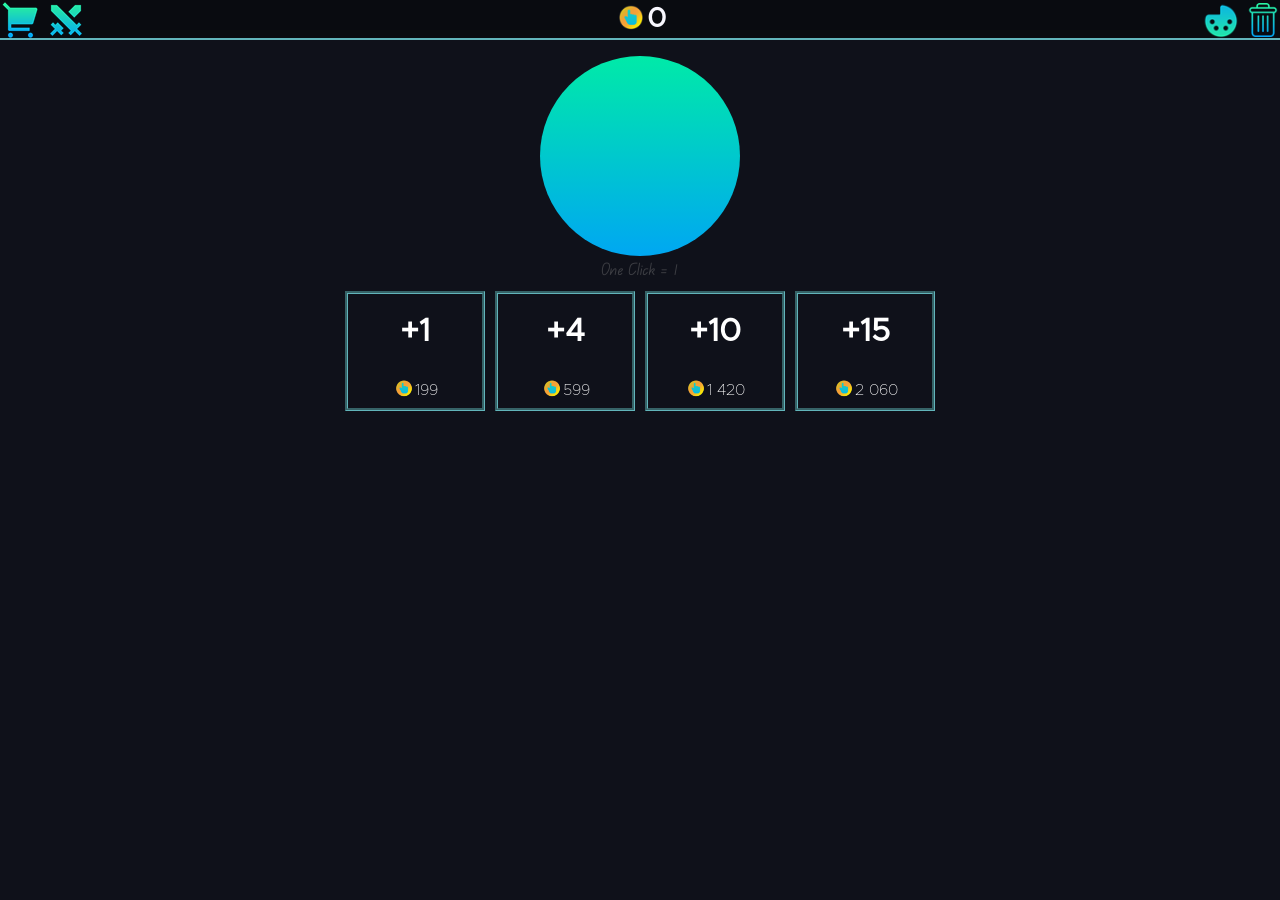
<file: index.html>
<!DOCTYPE html>
<html lang="en">
<head>
  <meta charset="UTF-8">
  <meta name="viewport" content="width=device-width, initial-scale=1">
  <meta http-equiv="X-UA-Compatible" content="ie=edge">
  <meta http-equiv="X-UA-Compatible" content="IE=7">
  <link rel="shortcut icon" href="images/ico/click.png" type="image/png">
  <link rel="stylesheet" href="style.css">
  <link rel="stylesheet" href="fonts.css">
  <title>Clicker</title>
</head>
<body>
  <div class="header" id="header">
    <div class="carts" id="carts">
      <img src="images/ico/carts.png" alt="shop">
    </div>
    <div class="battle" id="battle">
      <img src="images/ico/battle.png" class="battle" alt="boss" id="battleIco">
    </div>
    <div class="theme">
      <img src="images/ico/theme.png" alt="theme" id="themeIco">
    </div>
    <div class="themeWindow" id="themeWindow">
      <div class="selectTheme">
        <div>
          <div class="themeForm" id="darkTheme"></div>
        </div>
        <div>
          <div class="themeForm" id="lightTheme"></div>
        </div>
        <hr><hr>
        <div>
          <div class="themeForm" id="defaultTheme"></div>
        </div>
        <div>
          <div class="themeForm" id="oldTheme"></div>
        </div>
        <div>
          <div class="themeForm" id="violetToPink"></div>
        </div>
        <div>
          <div class="themeForm" id="redToPurple"></div>
        </div>
        <div>
          <div class="themeForm" id="GDkaV5"></div>
        </div>
        <div>
          <div class="themeForm" id="GDkaV6"></div>
        </div>
        <div>
          <div class="themeForm" id="GDkaV7"></div>
        </div>
      </div>
    </div>
    <div class="deleteSave">
      <img src="images/ico/deleteSave.png" alt="Del Save" id="deleteSave">
    </div>
    <div class="shop" id="shop">
      <br>
      <!-- Background Header -->
      <div class="select">
        <div>
          <p id="selectSkins" onclick="s1(1)">Skins</p>
        </div>
        <div>
          <p id="selectBackgroundHeader" onclick="s1(2)">Header</p>
        </div>
        <div>
          <p id="selectCursors" onclick="s1(3)">Cursors</p>
        </div>
      </div>
      <br>
      <!-- ////////////// -->
      <div class="skins shopBlock shopActiveBlock" id="shopBlockId1">
        <div class="skinForm" id="defaultSkin">
          <div class="priceFlex" style="margin-top: 129px;">
            <p>Default</p>
          </div>
        </div>
        <div class="colorSkin skinForm">
          <input type="color" class="input" id="colorSkin" value="#62B5BB">
          <div class="priceFlex">
            <img src="images/ico/coin.png">
            <p>99</p>
          </div>
        </div>
        <div class="randomColorStatic skinForm color" id="randomColorStatic">
          <div class="priceFlex">
            <img src="images/ico/coin.png">
            <p>199</p>
          </div>
        </div>
        <div class="gradient skinForm" id="gradient">
          <div class="sBGt1 sBGt">
            <input type="color" class="inputGradient" id="inputGradient1" value="#00eaa8">
          </div>
          <div class="sBGt2 sBGt">
            <input type="color" class="inputGradient" id="inputGradient2" value="#00a7f2">
          </div>
          <div class="priceFlex" style="margin-top: 129px;">
            <p>Gradient</p>
          </div>
        </div>
        <div class="random skinForm" id="randomSkin">
          <div class="priceFlex">
            <img src="images/ico/coin.png">
            <p id="boughtRandomSkinVisible">249 000</p>
          </div>
        </div>
        <div class="animateSkin skinForm" id="animateSkin">
          <div class="priceFlex">
            <img src="images/ico/coin.png">
            <p id="boughtAnimateVisible">186 000</p>
          </div>
        </div>
        <div class="rgb skinForm" id="rgb">
        <div class="priceFlex">
          <img src="images/ico/coin.png">
          <p id="boughtRgbSkinVisible">8 999</p>
        </div>
        </div>
        <div class="pokeball skinForm" id="pokeball">
          <div class="priceFlex">
            <img src="images/ico/coin.png">
            <p id="boughtPokeballVisible">15 999</p>
          </div>
        </div>
        <div class="pikapika skinForm" id="pikapika">
          <div class="priceFlex">
            <img src="images/ico/coin.png">
            <p id="boughtPikapikaVisible">25 999</p>
          </div>
        </div>
        <div class="bill skinForm" id="bill">
          <div class="priceFlex">
            <img src="images/ico/coin.png">
            <p id="boughtBillVisible">29 990</p>
          </div>
        </div>
        <div class="stolenFromHomer skinForm" id="donut">
          <div class="priceFlex">
            <img src="images/ico/coin.png">
            <p id="boughtDonutVisible">56 990</p>
          </div>
        </div>
        <div class="target skinForm" id="target">
            <div class="priceFlex">
              <img src="images/ico/coin.png">
              <p id="boughtTargetVisible">20 000</p>
            </div>
        </div>
        <div class="vinyl_record skinForm" id="vinyl_record">
          <div class="priceFlex">
              <img src="images/ico/coin.png">
              <p id="boughtVinylRecord_visible">35 600</p>
          </div>
        </div>
      </div>
      <!-- Background Header -->
      <div class="backgroundHeader shopBlock" id="shopBlockId2">
        <div class="backgroundHeaderCatalog" id="noneBackground">
          <div class="priceFlex">
            <p>None</p>
          </div>
        </div>
        <div class="backgroundHeaderCatalog sunset" id="sunset">
          <div class="priceFlex">
            <img src="images/ico/coin.png">
            <p id="boughtSunBGVisible">200</p>
          </div>
        </div>
        <div class="backgroundHeaderCatalog starrySky" id="starrySky">
          <div class="priceFlex">
            <img src="images/ico/coin.png">
            <p id="boughtStarrySkyBGVisible">999</p>
          </div>
        </div>
        <div class="backgroundHeaderCatalog ocean" id="ocean">
          <div class="priceFlex">
            <img src="images/ico/coin.png">
            <p id="boughtOceanBGVisible">599</p>
          </div>
        </div>
        <div class="backgroundHeaderCatalog stars" id="stars">
          <div class="priceFlex">
            <img src="images/ico/coin.png">
            <p id="boughtStarsBGVisible">1566</p>
          </div>
        </div>
        <div class="backgroundHeaderCatalog minionsBackground" id="minionsBackground">
          <div class="priceFlex">
            <img src="images/ico/coin.png">
            <p id="boughtMinionsBackgroundBGVisible">1790</p>
          </div>
        </div>
        <div class="backgroundHeaderCatalog c01" id="c01">
          <div class="priceFlex">
            <img src="images/ico/coin.png">
            <p id="boughtc01BGVisible">2449</p>
          </div>
        </div>
        <div class="backgroundHeaderCatalog planetEarth" id="planetEarth">
          <div class="priceFlex">
            <img src="images/ico/coin.png">
            <p id="boughtPlanetEarthBGVisible">2567</p>
          </div>
        </div>
        <div class="backgroundHeaderCatalog lightTrail" id="lightTrail">
          <div class="priceFlex">
            <img src="images/ico/coin.png">
            <p id="boughtLightTrailBGVisible">2990</p>
          </div>
        </div>
        <div class="backgroundHeaderCatalog paintBackground" id="paintBackground">
          <div class="priceFlex">
            <img src="images/ico/coin.png">
            <p id="boughtPaintBackgroundBGVisible">3400</p>
          </div>
        </div>
        <div class="backgroundHeaderCatalog rainbow" id="rainbow">
          <div class="priceFlex">
            <img src="images/ico/coin.png">
            <p id="boughtRainbowBGVisible">4299</p>
          </div>
        </div>
      </div>
      <div class="cursors shopBlock" id="shopBlockId3">
        <div class="cursorRemove cursorForm" id="cursorRemove">
          <svg xmlns="http://www.w3.org/2000/svg" viewBox="0 0 50 50" width="100px" height="100px"><path d="M 14.78125 5 C 14.75 5.007813 14.71875 5.019531 14.6875 5.03125 C 14.644531 5.050781 14.601563 5.070313 14.5625 5.09375 C 14.550781 5.09375 14.542969 5.09375 14.53125 5.09375 C 14.511719 5.101563 14.488281 5.113281 14.46875 5.125 C 14.457031 5.136719 14.449219 5.144531 14.4375 5.15625 C 14.425781 5.167969 14.417969 5.175781 14.40625 5.1875 C 14.375 5.207031 14.34375 5.226563 14.3125 5.25 C 14.289063 5.269531 14.269531 5.289063 14.25 5.3125 C 14.238281 5.332031 14.226563 5.355469 14.21875 5.375 C 14.183594 5.414063 14.152344 5.457031 14.125 5.5 C 14.113281 5.511719 14.105469 5.519531 14.09375 5.53125 C 14.09375 5.542969 14.09375 5.550781 14.09375 5.5625 C 14.082031 5.582031 14.070313 5.605469 14.0625 5.625 C 14.050781 5.636719 14.042969 5.644531 14.03125 5.65625 C 14.03125 5.675781 14.03125 5.699219 14.03125 5.71875 C 14.019531 5.757813 14.007813 5.800781 14 5.84375 C 14 5.875 14 5.90625 14 5.9375 C 14 5.949219 14 5.957031 14 5.96875 C 14 5.980469 14 5.988281 14 6 C 13.996094 6.050781 13.996094 6.105469 14 6.15625 L 14 39 C 14.003906 39.398438 14.242188 39.757813 14.609375 39.914063 C 14.972656 40.070313 15.398438 39.992188 15.6875 39.71875 L 22.9375 32.90625 L 28.78125 46.40625 C 28.890625 46.652344 29.09375 46.847656 29.347656 46.941406 C 29.601563 47.035156 29.882813 47.023438 30.125 46.90625 L 34.5 44.90625 C 34.996094 44.679688 35.21875 44.09375 35 43.59375 L 28.90625 30.28125 L 39.09375 29.40625 C 39.496094 29.378906 39.84375 29.113281 39.976563 28.730469 C 40.105469 28.347656 39.992188 27.921875 39.6875 27.65625 L 15.84375 5.4375 C 15.796875 5.378906 15.746094 5.328125 15.6875 5.28125 C 15.648438 5.234375 15.609375 5.195313 15.5625 5.15625 C 15.550781 5.15625 15.542969 5.15625 15.53125 5.15625 C 15.511719 5.132813 15.492188 5.113281 15.46875 5.09375 C 15.457031 5.09375 15.449219 5.09375 15.4375 5.09375 C 15.386719 5.070313 15.335938 5.046875 15.28125 5.03125 C 15.269531 5.03125 15.261719 5.03125 15.25 5.03125 C 15.230469 5.019531 15.207031 5.007813 15.1875 5 C 15.175781 5 15.167969 5 15.15625 5 C 15.136719 5 15.113281 5 15.09375 5 C 15.082031 5 15.074219 5 15.0625 5 C 15.042969 5 15.019531 5 15 5 C 14.988281 5 14.980469 5 14.96875 5 C 14.9375 5 14.90625 5 14.875 5 C 14.84375 5 14.8125 5 14.78125 5 Z M 16 8.28125 L 36.6875 27.59375 L 27.3125 28.40625 C 26.992188 28.4375 26.707031 28.621094 26.546875 28.902344 C 26.382813 29.179688 26.367188 29.519531 26.5 29.8125 L 32.78125 43.5 L 30.21875 44.65625 L 24.21875 30.8125 C 24.089844 30.515625 23.828125 30.296875 23.511719 30.230469 C 23.195313 30.160156 22.863281 30.25 22.625 30.46875 L 16 36.6875 Z"/></svg>
          <div class="priceFlex">
            <p>Remove</p>
          </div>
        </div>
        <div class="cursorForm">
          <div class="cursorCardSelectColor cursorCard"></div>
          <input type="color" id="cursorColor" value="#62B5BB" style="filter: opacity(0%);">
          <div class="priceFlex">
            <img src="images/ico/coin.png">
            <p>Color</p>
          </div>
        </div>
        <div class="cursorForm" id="cursorCircle">
          <div class="cursorCardCircle cursorCard"></div>
          <div class="priceFlex">
            <img src="images/ico/coin.png">
            <p>Сircle</p>
          </div>
        </div>
        <div class="cursorForm" id="cursorStar">
          <div class="cursorCardStar cursorCard"></div>
          <div class="priceFlex">
            <img src="images/ico/coin.png">
            <p>Star</p>
          </div>
        </div>
      </div>
    </div>
    <!--   battle   -->
    <div class="battleWindow" id="battleWindow">
      <div class="octopus" id="octopus">
        <img src="images/battle/octopus.png" alt="boss">
      </div>
      <div class="priceFlex">
        <img src="images/battle/heart.png" alt="♡" style="width: 19px !important;">
        <p id="hearts">50 000</p>
      </div>
      <div class="weapons">
        <div class="weaponBlockBuy" id="weaponBuyOne">
          <h1>-15</h1>
          <div class="priceFlex">
            <img src="images/ico/coin.png">
            <p id="boughtWeaponPriceVisibleOne">30 000</p>
          </div>
          <div>
            <img src="images/battle/weapon1.png" class="weaponImage">
          </div>
        </div>
        <div class="weaponBlockBuy" id="weaponBuyTwo">
          <h1>-35</h1>
          <div class="priceFlex">
            <img src="images/ico/coin.png">
            <p id="boughtWeaponPriceVisibleTwo">70 000</p>
          </div>
          <div>
            <img src="images/battle/weapon2.png" class="weaponImage">
          </div>
        </div>
        <div class="weaponBlockBuy" id="weaponBuyThree">
          <h1>-44</h1>
          <div class="priceFlex">
            <img src="images/ico/coin.png">
            <p id="boughtWeaponPriceVisibleThree">98 000</p>
          </div>
          <div>
            <img src="images/battle/weapon3.png" class="weaponImage">
          </div>
        </div>
        <div class="weaponBlockBuy" id="weaponBuyFour">
          <h1>-60</h1>
          <div class="priceFlex">
            <img src="images/ico/coin.png">
            <p id="boughtWeaponPriceVisibleFour">111 000</p>
          </div>
          <div>
            <img src="images/battle/weapon4.png" class="weaponImage">
          </div>
        </div>
      </div>
    </div>
    <div class="balance">
      <img src="images/ico/coin.png" width="32" style="margin-bottom: 4px;" id="hiddenIco">
      <h1 id="balance">0</h1>
    </div>
  </div><br>
  <div class="click" id="click"></div>
  <div class="up"><p id="up"></p></div>
  <br><br>
  <!-- Market | ?? En = 0, yes, yes -->
  <div class="market">
    <div class="blockBuy" id="buy">
      <h1>+1</h1>
      <div class="priceFlex">
        <img src="images/ico/coin.png">
        <p id="priceUpdate">199</p>
      </div>
    </div>
    <div class="blockBuy" id="buyOne">
      <h1>+4</h1>
      <div class="priceFlex">
        <img src="images/ico/coin.png">
        <p id="priceUpdate2">599</p>
      </div>
    </div>
    <div class="blockBuy" id="buyTwo">
      <h1>+10</h1>
      <div class="priceFlex">
        <img src="images/ico/coin.png">
        <p id="priceUpdate3">1 420</p>
      </div>
    </div>
    <div class="blockBuy" id="buyThree">
      <h1>+15</h1>
      <div class="priceFlex">
        <img src="images/ico/coin.png">
        <p id="priceUpdate4">2 060</p>
      </div>
    </div>
  </div><br>

  <noscript>
    <style>
      .header, .click, .up, .market {
        display: none;
      }
      .browsers {
        display: flex;
        justify-content: center;
        align-items: center;
      }
      .browsers div { width: 150px; }
    </style>
    <div class="containerNOSCRIPT" style="padding: 0 10%;">
      <div>
        <svg width="170px" height="170px" viewBox="0 0 1024 1024" xmlns="http://www.w3.org/2000/svg" style="enable-background:new 0 0 1024 1024" xml:space="preserve" fill="#ffcc00" stroke="#ffcc00">
          <path d="M928.99 755.83 574.6 203.25c-12.89-20.16-36.76-32.58-62.6-32.58s-49.71 12.43-62.6 32.58L95.01 755.83c-12.91 20.12-12.9 44.91.01 65.03 12.92 20.12 36.78 32.51 62.59 32.49h708.78c25.82.01 49.68-12.37 62.59-32.49 12.91-20.12 12.92-44.91.01-65.03zM554.67 768h-85.33v-85.33h85.33V768zm0-426.67v298.66h-85.33V341.32l85.33.01z" fill="#ffcc00"/>
          </svg>
      </div>
      <div>
        <h1>JavaScript is disabled or not supported!</h1>
      </div>
      <div style="margin-top: 75px;">
        <div>
          <h2>Install a modern browser:</h2><br>
        </div>
        <div class="browsers">
          <div>
            <a href="https://www.mozilla.org/firefox/new/" target="_blank">
              <svg width="100px" height="100px" viewBox="0 0 32 32" fill="none" xmlns="http://www.w3.org/2000/svg">
                <path d="M28.9905 10.7265C28.3816 9.2574 27.1473 7.67139 26.1784 7.17039C26.967 8.72015 27.4232 10.2746 27.5976 11.4344C27.5976 11.4344 27.5976 11.4426 27.6005 11.4578C26.0156 7.49777 23.3277 5.90065 21.1327 2.42407C21.0213 2.24869 20.9105 2.07331 20.802 1.88566C20.7407 1.77985 20.6911 1.68397 20.648 1.59336C20.557 1.41757 20.4867 1.23179 20.4386 1.03975C20.439 1.03063 20.4359 1.02169 20.4301 1.01467C20.4243 1.00765 20.4161 1.00305 20.4071 1.00175C20.3985 0.999416 20.3894 0.999416 20.3808 1.00175C20.3785 1.00281 20.3763 1.00419 20.3744 1.00584C20.3709 1.00584 20.3674 1.00994 20.3639 1.0111L20.3697 1.0035C16.8483 3.07063 15.6536 6.89446 15.544 8.80784C14.1368 8.90428 12.7913 9.42358 11.683 10.298C11.5672 10.1998 11.4461 10.1081 11.3202 10.0232C11.0008 8.9027 10.9873 7.71683 11.2811 6.58931C9.84091 7.24697 8.72095 8.28463 7.90664 9.20303H7.90023C7.34433 8.49742 7.38341 6.17015 7.41491 5.68435C7.40849 5.65395 7.00076 5.89656 6.94826 5.93339C6.45773 6.2841 5.9992 6.67771 5.57805 7.1096C5.0988 7.59655 4.66096 8.12276 4.26909 8.68274C3.36752 9.96323 2.72814 11.4101 2.3879 12.9398C2.38149 12.9702 2.37565 13.0017 2.36924 13.0327C2.34299 13.1561 2.24791 13.7751 2.23099 13.9096V13.9406C2.10704 14.5803 2.02984 15.2282 2 15.8791V15.951C2 23.7097 8.27646 30 16.0182 30C22.9521 30 28.7088 24.9549 29.8364 18.328C29.8597 18.1485 29.8789 17.9673 29.8999 17.786C30.1788 15.3763 29.869 12.8439 28.9905 10.7265ZM12.8327 21.7239C12.8981 21.7549 12.9599 21.7894 13.027 21.8197L13.0363 21.8256C12.9692 21.7929 12.901 21.759 12.8333 21.7239H12.8327ZM27.6017 11.4642V11.4508V11.466V11.4642Z" fill="url(#paint0_linear_87_7118)"/>
                <path d="M28.9907 10.7265C28.3818 9.25741 27.1475 7.67141 26.1786 7.17041C26.9672 8.72017 27.4234 10.2746 27.5978 11.4344V11.4631C28.9208 15.0572 28.1998 18.7121 27.1615 20.9452C25.555 24.4002 21.6661 27.9416 15.578 27.7692C9.00581 27.5821 3.21175 22.6885 2.1297 16.2842C1.93254 15.2735 2.1297 14.7608 2.22886 13.9406C2.10812 14.5725 2.06203 14.7555 2.00195 15.8791V15.951C2.00195 23.7098 8.27842 30 16.0202 30C22.954 30 28.7108 24.9549 29.8383 18.328C29.8616 18.1485 29.8809 17.9673 29.9019 17.7861C30.179 15.3764 29.8692 12.8439 28.9907 10.7265Z" fill="url(#paint1_radial_87_7118)"/>
                <path d="M28.9907 10.7265C28.3818 9.25741 27.1475 7.67141 26.1786 7.17041C26.9672 8.72017 27.4234 10.2746 27.5978 11.4344V11.4631C28.9208 15.0572 28.1998 18.7121 27.1615 20.9452C25.555 24.4002 21.6661 27.9416 15.578 27.7692C9.00581 27.5821 3.21175 22.6885 2.1297 16.2842C1.93254 15.2735 2.1297 14.7608 2.22886 13.9406C2.10812 14.5725 2.06203 14.7555 2.00195 15.8791V15.951C2.00195 23.7098 8.27842 30 16.0202 30C22.954 30 28.7108 24.9549 29.8383 18.328C29.8616 18.1485 29.8809 17.9673 29.9019 17.7861C30.179 15.3764 29.8692 12.8439 28.9907 10.7265Z" fill="url(#paint2_radial_87_7118)"/>
                <path d="M22.1776 12.3773C22.2085 12.3989 22.2359 12.4205 22.2651 12.4422C21.9133 11.8161 21.4749 11.243 20.9631 10.7398C16.6058 6.37292 19.821 1.27058 20.3629 1.01102L20.3687 1.00342C16.8473 3.07054 15.6526 6.89438 15.543 8.80776C15.7063 8.79665 15.869 8.78262 16.0353 8.78262C18.6631 8.78262 20.952 10.2312 22.1776 12.3773Z" fill="url(#paint3_radial_87_7118)"/>
                <path d="M16.0446 13.2499C16.0219 13.6006 14.7899 14.8049 14.3589 14.8049C10.3725 14.8049 9.72559 17.2216 9.72559 17.2216C9.90058 19.2572 11.3157 20.9332 13.0277 21.82C13.1059 21.8604 13.1846 21.8966 13.2611 21.9329C13.3981 21.9913 13.5358 22.0498 13.6729 22.1018C14.26 22.3094 14.8748 22.4276 15.4969 22.4526C22.4838 22.7811 23.8383 14.08 18.7955 11.5534C20.0864 11.3283 21.4269 11.8492 22.1753 12.3759C20.9503 10.2299 18.6608 8.78125 16.033 8.78125C15.8667 8.78125 15.704 8.79528 15.5406 8.80639C14.1345 8.90403 12.7903 9.4239 11.6832 10.2983C11.8973 10.4801 12.1388 10.7221 12.6468 11.2237C13.6 12.1661 16.0394 13.1359 16.0446 13.2499Z" fill="url(#paint4_radial_87_7118)"/>
                <path d="M16.0446 13.2499C16.0219 13.6006 14.7899 14.8049 14.3589 14.8049C10.3725 14.8049 9.72559 17.2216 9.72559 17.2216C9.90058 19.2572 11.3157 20.9332 13.0277 21.82C13.1059 21.8604 13.1846 21.8966 13.2611 21.9329C13.3981 21.9913 13.5358 22.0498 13.6729 22.1018C14.26 22.3094 14.8748 22.4276 15.4969 22.4526C22.4838 22.7811 23.8383 14.08 18.7955 11.5534C20.0864 11.3283 21.4269 11.8492 22.1753 12.3759C20.9503 10.2299 18.6608 8.78125 16.033 8.78125C15.8667 8.78125 15.704 8.79528 15.5406 8.80639C14.1345 8.90403 12.7903 9.4239 11.6832 10.2983C11.8973 10.4801 12.1388 10.7221 12.6468 11.2237C13.6 12.1661 16.0394 13.1359 16.0446 13.2499Z" fill="url(#paint5_radial_87_7118)"/>
                <path d="M11.0311 9.83093C11.1448 9.90459 11.2382 9.96656 11.3227 10.0233C11.0034 8.90275 10.9899 7.71688 11.2837 6.58936C9.84345 7.24702 8.72349 8.28468 7.90918 9.20308C7.97509 9.20132 10.0085 9.16449 11.0311 9.83093Z" fill="url(#paint6_radial_87_7118)"/>
                <path d="M2.1297 16.284C3.21175 22.6883 9.00581 27.5819 15.5827 27.769C21.6707 27.9414 25.5574 24.4 27.1661 20.945C28.2044 18.7113 28.9254 15.057 27.6025 11.4629V11.436C27.6025 11.4395 27.6025 11.4442 27.6054 11.4594C28.1024 14.7138 26.451 17.8665 23.8692 19.9986C23.8666 20.0045 23.8641 20.0106 23.8617 20.0167C18.8306 24.1223 14.0165 22.4936 13.0418 21.8289C12.9741 21.7962 12.9059 21.7623 12.8382 21.7272C9.9047 20.3242 8.69316 17.6438 8.95273 15.3469C6.47656 15.3469 5.63192 13.2529 5.63192 13.2529C5.63192 13.2529 7.85552 11.664 10.7861 13.046C13.5003 14.3262 16.0493 13.2535 16.0493 13.2529C16.0441 13.1389 13.6047 12.1662 12.6533 11.2267C12.1452 10.7251 11.9037 10.4831 11.6896 10.3013C11.5738 10.2031 11.4527 10.1114 11.3268 10.0265C11.2434 9.96809 11.1518 9.90963 11.0352 9.83421C10.0126 9.16778 7.97918 9.20461 7.9121 9.20636H7.90568C7.34978 8.50076 7.38886 6.17348 7.42036 5.68769C7.41395 5.65729 7.00621 5.89989 6.95371 5.93672C6.46318 6.28743 6.00465 6.68104 5.58351 7.11293C5.10426 7.59988 4.66642 8.12609 4.27455 8.68607C3.37298 9.96657 2.7336 11.4134 2.39336 12.9431C2.38228 12.97 1.88354 15.1523 2.1297 16.284Z" fill="url(#paint7_radial_87_7118)"/>
                <path d="M20.9634 10.7399C21.4752 11.2431 21.9135 11.8162 22.2653 12.4423C22.3383 12.4971 22.4083 12.5557 22.4753 12.6176C25.6532 15.55 23.9908 19.7012 23.8642 19.9993C26.446 17.8673 28.0973 14.7146 27.6003 11.4601C26.0155 7.49777 23.3276 5.90065 21.1325 2.42407C21.0211 2.24869 20.9103 2.07331 20.8018 1.88566C20.7406 1.77985 20.691 1.68397 20.6478 1.59336C20.5569 1.41757 20.4866 1.23179 20.4384 1.03975C20.4388 1.03063 20.4358 1.02169 20.43 1.01467C20.4241 1.00765 20.4159 1.00305 20.4069 1.00175C20.3983 0.999416 20.3893 0.999416 20.3807 1.00175C20.3783 1.00281 20.3762 1.00419 20.3742 1.00584C20.3707 1.00584 20.3672 1.00994 20.3637 1.0111C19.8213 1.27066 16.606 6.37301 20.9634 10.7399Z" fill="url(#paint8_radial_87_7118)"/>
                <path d="M22.4743 12.6146C22.4073 12.5526 22.3372 12.4941 22.2643 12.4392C22.2357 12.4176 22.206 12.396 22.1768 12.3743C21.4284 11.8482 20.088 11.3267 18.7971 11.5518C23.8393 14.0784 22.4854 22.7795 15.4985 22.451C14.8764 22.426 14.2616 22.3078 13.6744 22.1002C13.5374 22.0488 13.3997 21.9921 13.2626 21.9313C13.1833 21.895 13.1045 21.8588 13.0293 21.8185L13.0386 21.8243C14.0133 22.4908 18.8274 24.1194 23.8585 20.0121C23.8585 20.0121 23.8614 20.0045 23.8661 19.9939C23.9909 19.7011 25.6534 15.5499 22.4743 12.6146Z" fill="url(#paint9_radial_87_7118)"/>
                <path d="M9.72532 17.2215C9.72532 17.2215 10.3722 14.8048 14.3586 14.8048C14.7897 14.8048 16.0216 13.5994 16.0444 13.2498C16.0671 12.9002 13.4953 14.3231 10.7811 13.0428C7.85055 11.6608 5.62695 13.2498 5.62695 13.2498C5.62695 13.2498 6.47159 15.3438 8.94776 15.3438C8.68819 17.6407 9.89973 20.3187 12.8332 21.7241C12.8986 21.755 12.9604 21.7895 13.0275 21.8199C11.3154 20.9349 9.90207 19.2571 9.72532 17.2215Z" fill="url(#paint10_radial_87_7118)"/>
                <path d="M28.9905 10.7265C28.3816 9.2574 27.1473 7.67139 26.1784 7.17039C26.967 8.72015 27.4232 10.2746 27.5976 11.4344C27.5976 11.4344 27.5976 11.4426 27.6005 11.4578C26.0156 7.49777 23.3277 5.90065 21.1327 2.42407C21.0213 2.24869 20.9105 2.07331 20.802 1.88566C20.7407 1.77985 20.6911 1.68397 20.648 1.59336C20.557 1.41757 20.4867 1.23179 20.4386 1.03975C20.439 1.03063 20.4359 1.02169 20.4301 1.01467C20.4243 1.00765 20.4161 1.00305 20.4071 1.00175C20.3985 0.999416 20.3894 0.999416 20.3808 1.00175C20.3785 1.00281 20.3763 1.00419 20.3744 1.00584C20.3709 1.00584 20.3674 1.00994 20.3639 1.0111L20.3697 1.0035C16.8483 3.07063 15.6536 6.89446 15.544 8.80784C15.7073 8.79673 15.8701 8.78271 16.0363 8.78271C18.6641 8.78271 20.9531 10.2313 22.1786 12.3774C21.4302 11.8512 20.0898 11.3298 18.7989 11.5549C23.841 14.0815 22.4872 22.7826 15.5002 22.454C14.8782 22.429 14.2633 22.3108 13.6762 22.1033C13.5391 22.0518 13.4015 21.9951 13.2644 21.9343C13.1851 21.8981 13.1063 21.8618 13.0311 21.8215L13.0404 21.8273C12.9727 21.7946 12.9045 21.7607 12.8368 21.7256C12.9021 21.7566 12.964 21.7911 13.0311 21.8215C11.3155 20.9347 9.90216 19.2569 9.72542 17.2213C9.72542 17.2213 10.3723 14.8046 14.3587 14.8046C14.7898 14.8046 16.0217 13.5992 16.0445 13.2496C16.0392 13.1356 13.5998 12.1628 12.6484 11.2234C12.1403 10.7218 11.8988 10.4798 11.6848 10.298C11.5689 10.1998 11.4478 10.1081 11.3219 10.0232C11.0026 8.9027 10.9891 7.71683 11.2829 6.58931C9.84266 7.24697 8.7227 8.28463 7.90839 9.20303H7.90198C7.34608 8.49742 7.38516 6.17015 7.41666 5.68435C7.41024 5.65395 7.00251 5.89656 6.95001 5.93339C6.45948 6.2841 6.00095 6.67771 5.5798 7.1096C5.10055 7.59655 4.66271 8.12276 4.27084 8.68274C3.36927 9.96323 2.72989 11.4101 2.38965 12.9398C2.38324 12.9702 2.3774 13.0017 2.37099 13.0327C2.34474 13.1561 2.22574 13.7839 2.20941 13.9184C2.20941 13.9289 2.20941 13.9084 2.20941 13.9184C2.10019 14.5671 2.03026 15.2219 2 15.8791V15.951C2 23.7097 8.27646 30 16.0182 30C22.9521 30 28.7088 24.9549 29.8364 18.328C29.8597 18.1485 29.8789 17.9673 29.8999 17.786C30.1788 15.3763 29.869 12.8439 28.9905 10.7265ZM27.5999 11.4479V11.4631V11.4479Z" fill="url(#paint11_linear_87_7118)"/>
                <defs>
                <linearGradient id="paint0_linear_87_7118" x1="27.135" y1="5.49261" x2="3.81392" y2="27.9437" gradientUnits="userSpaceOnUse">
                <stop offset="0.05" stop-color="#FFF44F"/>
                <stop offset="0.11" stop-color="#FFE847"/>
                <stop offset="0.22" stop-color="#FFC830"/>
                <stop offset="0.37" stop-color="#FF980E"/>
                <stop offset="0.4" stop-color="#FF8B16"/>
                <stop offset="0.46" stop-color="#FF672A"/>
                <stop offset="0.53" stop-color="#FF3647"/>
                <stop offset="0.7" stop-color="#E31587"/>
                </linearGradient>
                <radialGradient id="paint1_radial_87_7118" cx="0" cy="0" r="1" gradientUnits="userSpaceOnUse" gradientTransform="translate(26.0596 4.21879) scale(29.2246 29.2888)">
                <stop offset="0.13" stop-color="#FFBD4F"/>
                <stop offset="0.19" stop-color="#FFAC31"/>
                <stop offset="0.25" stop-color="#FF9D17"/>
                <stop offset="0.28" stop-color="#FF980E"/>
                <stop offset="0.4" stop-color="#FF563B"/>
                <stop offset="0.47" stop-color="#FF3750"/>
                <stop offset="0.71" stop-color="#F5156C"/>
                <stop offset="0.78" stop-color="#EB0878"/>
                <stop offset="0.86" stop-color="#E50080"/>
                </radialGradient>
                <radialGradient id="paint2_radial_87_7118" cx="0" cy="0" r="1" gradientUnits="userSpaceOnUse" gradientTransform="translate(15.3809 16.1925) scale(29.2246 29.2888)">
                <stop offset="0.3" stop-color="#960E18"/>
                <stop offset="0.35" stop-color="#B11927" stop-opacity="0.74"/>
                <stop offset="0.43" stop-color="#DB293D" stop-opacity="0.34"/>
                <stop offset="0.5" stop-color="#F5334B" stop-opacity="0.09"/>
                <stop offset="0.53" stop-color="#FF3750" stop-opacity="0"/>
                </radialGradient>
                <radialGradient id="paint3_radial_87_7118" cx="0" cy="0" r="1" gradientUnits="userSpaceOnUse" gradientTransform="translate(18.904 -2.42815) scale(21.172 21.2184)">
                <stop offset="0.13" stop-color="#FFF44F"/>
                <stop offset="0.25" stop-color="#FFDC3E"/>
                <stop offset="0.51" stop-color="#FF9D12"/>
                <stop offset="0.53" stop-color="#FF980E"/>
                </radialGradient>
                <radialGradient id="paint4_radial_87_7118" cx="0" cy="0" r="1" gradientUnits="userSpaceOnUse" gradientTransform="translate(12.1487 23.8433) scale(13.915 13.9455)">
                <stop offset="0.35" stop-color="#3A8EE6"/>
                <stop offset="0.47" stop-color="#5C79F0"/>
                <stop offset="0.67" stop-color="#9059FF"/>
                <stop offset="1" stop-color="#C139E6"/>
                </radialGradient>
                <radialGradient id="paint5_radial_87_7118" cx="0" cy="0" r="1" gradientUnits="userSpaceOnUse" gradientTransform="translate(15.8005 12.7119) rotate(-13.9265) scale(7.37316 8.67852)">
                <stop offset="0.21" stop-color="#9059FF" stop-opacity="0"/>
                <stop offset="0.28" stop-color="#8C4FF3" stop-opacity="0.06"/>
                <stop offset="0.75" stop-color="#7716A8" stop-opacity="0.45"/>
                <stop offset="0.97" stop-color="#6E008B" stop-opacity="0.6"/>
                </radialGradient>
                <radialGradient id="paint6_radial_87_7118" cx="0" cy="0" r="1" gradientUnits="userSpaceOnUse" gradientTransform="translate(15.011 3.02041) scale(10.0108 10.0328)">
                <stop stop-color="#FFE226"/>
                <stop offset="0.12" stop-color="#FFDB27"/>
                <stop offset="0.3" stop-color="#FFC82A"/>
                <stop offset="0.5" stop-color="#FFA930"/>
                <stop offset="0.73" stop-color="#FF7E37"/>
                <stop offset="0.79" stop-color="#FF7139"/>
                </radialGradient>
                <radialGradient id="paint7_radial_87_7118" cx="0" cy="0" r="1" gradientUnits="userSpaceOnUse" gradientTransform="translate(22.8805 -3.34313) scale(42.7109 42.8046)">
                <stop offset="0.11" stop-color="#FFF44F"/>
                <stop offset="0.46" stop-color="#FF980E"/>
                <stop offset="0.62" stop-color="#FF5634"/>
                <stop offset="0.72" stop-color="#FF3647"/>
                <stop offset="0.9" stop-color="#E31587"/>
                </radialGradient>
                <radialGradient id="paint8_radial_87_7118" cx="0" cy="0" r="1" gradientUnits="userSpaceOnUse" gradientTransform="translate(18.7517 1.33374) rotate(84.2447) scale(31.1996 20.4543)">
                <stop stop-color="#FFF44F"/>
                <stop offset="0.06" stop-color="#FFE847"/>
                <stop offset="0.17" stop-color="#FFC830"/>
                <stop offset="0.3" stop-color="#FF980E"/>
                <stop offset="0.36" stop-color="#FF8B16"/>
                <stop offset="0.45" stop-color="#FF672A"/>
                <stop offset="0.57" stop-color="#FF3647"/>
                <stop offset="0.74" stop-color="#E31587"/>
                </radialGradient>
                <radialGradient id="paint9_radial_87_7118" cx="0" cy="0" r="1" gradientUnits="userSpaceOnUse" gradientTransform="translate(14.7757 6.73593) scale(26.6644 26.723)">
                <stop offset="0.14" stop-color="#FFF44F"/>
                <stop offset="0.48" stop-color="#FF980E"/>
                <stop offset="0.59" stop-color="#FF5634"/>
                <stop offset="0.66" stop-color="#FF3647"/>
                <stop offset="0.9" stop-color="#E31587"/>
                </radialGradient>
                <radialGradient id="paint10_radial_87_7118" cx="0" cy="0" r="1" gradientUnits="userSpaceOnUse" gradientTransform="translate(21.8145 8.30059) scale(29.1844 29.2484)">
                <stop offset="0.09" stop-color="#FFF44F"/>
                <stop offset="0.23" stop-color="#FFE141"/>
                <stop offset="0.51" stop-color="#FFAF1E"/>
                <stop offset="0.63" stop-color="#FF980E"/>
                </radialGradient>
                <linearGradient id="paint11_linear_87_7118" x1="26.855" y1="5.37218" x2="7.01043" y2="25.1739" gradientUnits="userSpaceOnUse">
                <stop offset="0.17" stop-color="#FFF44F" stop-opacity="0.8"/>
                <stop offset="0.27" stop-color="#FFF44F" stop-opacity="0.63"/>
                <stop offset="0.49" stop-color="#FFF44F" stop-opacity="0.22"/>
                <stop offset="0.6" stop-color="#FFF44F" stop-opacity="0"/>
                </linearGradient>
                </defs>
                </svg>
            </a>
          </div>
          <div>
            <a href="https://www.google.com/chrome/" target="_blank">
              <svg width="100px" height="100px" viewBox="0 0 32 32" fill="none" xmlns="http://www.w3.org/2000/svg">
                <path d="M16.0005 2.00394C16.0005 2.00394 24.2527 1.63495 28.6278 9.90002H15.2983C15.2983 9.90002 12.7828 9.81923 10.634 12.8601C10.0167 14.1364 9.3532 15.4511 10.0978 18.0422C9.02517 16.2315 4.40332 8.21246 4.40332 8.21246C4.40332 8.21246 7.66332 2.33069 16.0004 2.00394H16.0005Z" fill="#EF3F36"/>
                <path d="M28.1994 22.986C28.1994 22.986 24.3915 30.2938 15.0244 29.9325C16.1818 27.9373 21.691 18.4305 21.691 18.4305C21.691 18.4305 23.022 16.3008 21.4518 12.9256C20.6531 11.7531 19.8391 10.5268 17.2157 9.87324C19.3261 9.85413 28.6045 9.87324 28.6045 9.87324C28.6045 9.87324 32.0805 15.6281 28.1994 22.986Z" fill="#FCD900"/>
                <path d="M3.85931 23.0433C3.85931 23.0433 -0.588992 16.1044 4.41095 8.20068C5.56452 10.1959 11.0737 19.7027 11.0737 19.7027C11.0737 19.7027 12.262 21.917 15.9772 22.2475C17.3932 22.1437 18.8669 22.0553 20.7497 20.1217C19.7117 21.9516 15.0551 29.9476 15.0551 29.9476C15.0551 29.9476 8.31134 30.0706 3.8592 23.0433H3.85931Z" fill="#61BC5B"/>
                <path d="M15.0205 30.0013L16.8955 22.2053C16.8955 22.2053 18.9557 22.0437 20.6842 20.1562C19.6115 22.0362 15.0205 30.0013 15.0205 30.0013Z" fill="#5AB055"/>
                <path d="M9.71973 16.089C9.71973 12.6523 12.5168 9.86523 15.9658 9.86523C19.4148 9.86523 22.2119 12.6523 22.2119 16.089C22.2119 19.5257 19.4148 22.3127 15.9658 22.3127C12.5168 22.3089 9.71973 19.5257 9.71973 16.089Z" fill="white"/>
                <path d="M10.7656 16.0892C10.7656 13.2292 13.0921 10.9072 15.9663 10.9072C18.8366 10.9072 21.1669 13.2254 21.1669 16.0892C21.1669 18.9494 18.8406 21.2714 15.9663 21.2714C13.0959 21.2714 10.7656 18.9494 10.7656 16.0892Z" fill="url(#paint0_linear_87_7098)"/>
                <path d="M28.6007 9.87673L20.8808 12.1333C20.8808 12.1333 19.7157 10.4302 17.2119 9.87673C19.384 9.86515 28.6007 9.87673 28.6007 9.87673Z" fill="#EACA05"/>
                <path d="M9.94735 17.7577C8.86313 15.8855 4.40332 8.2124 4.40332 8.2124L10.1209 13.8481C10.1209 13.8481 9.53441 15.0514 9.75441 16.7735L9.94724 17.7577H9.94735Z" fill="#DF3A32"/>
                <defs>
                <linearGradient id="paint0_linear_87_7098" x1="15.9661" y1="10.9804" x2="15.9661" y2="20.9594" gradientUnits="userSpaceOnUse">
                <stop stop-color="#86BBE5"/>
                <stop offset="1" stop-color="#1072BA"/>
                </linearGradient>
                </defs>
                </svg>
            </a>
          </div>
        </div>
      </div>
      <div style="text-align: start;">
        <h2>Additional solution options:</h2>
        <ul style="padding: 0 3%;">
          <li>Check the NoScript extension settings</li>
          <li>Check uBlock Origin extension settings</li>
          <li>Check your browser settings</li>
        </ul>
      </div>
    </div>
  </noscript>

  <script src="main.js"></script>
</body>
</html>
</file>
<file: style.css>
@import "fonts.css";

* {
  margin: 0;
  padding: 0%;
  box-sizing: border-box;
  user-select: none;
}

.click { animation: load 1.5s ease; }

@keyframes load {
  from { width: 10px; height: 10px; }
  to { width: 200px; height: 200px; }
}

body {
  text-align: center;
  background-color: #0F111A;
  color: white;
  font-family: Metropolis;
  font-weight: 100;
  overflow-x: hidden;
}

.header {
  background-color: #090B10;
  border-bottom: solid 2px #62B5BB;
  height: 40px;
  display: grid;
  align-items: center;
}

.carts {
  position: absolute;
  width: 40px;
  left: 0;
}

.battle {
  position: absolute;
  width: 40px;
  left: 23px;
  top: 0;
}

.theme {
  position: absolute;
  right: 40px;
  margin-top: 7px;
}

.themeWindow {
  display: none;
  background-color: #0f111a;
  position: absolute;
  right: 0;
  top: 40px;
  width: 334px;
  height: 600px;
  border: solid 2px #62B5BB;
  border-top: none;
  z-index: 1;
  overflow: scroll;
  overflow-x: hidden;
}

.selectTheme {
  display: grid;
  grid-template-columns: 1fr 1fr;
  padding: 20px;
  gap: 20px;
}

.theme img { height: 38px; rotate: 180deg; }

.themeForm {
  width: 120px;
  height: 120px;
  background-color: rgba(240, 248, 255, 0.247);
  border-radius: 4px;
}

#darkTheme { background: linear-gradient(to bottom right, #090B10 50%, #0F111A 50%); }
#lightTheme { background: linear-gradient(to bottom right, #adadad 50%, #dfdfdf 50%); }
#defaultTheme { background: linear-gradient(to top left, #00eaa8 50%, #00a7f2 50%); }
#oldTheme { background: linear-gradient(to bottom right, #ffff00 50%, limegreen 50%); }
#violetToPink { background: linear-gradient(to bottom right, violet 50%, pink 50%); }
#redToPurple { background: linear-gradient(to bottom right, rgb(238, 39, 39) 50%, rebeccapurple 50%); }
#GDkaV5 { background: linear-gradient(to bottom right, #94bbe9 50%, #eeaeca 50%); }
#GDkaV6 { background: linear-gradient(to bottom right, #ff8000 50%, #df7a95 50%); }

.deleteSave {
  position: absolute;
  right: 0;
  margin-top: 4px;
}
.deleteSave img { height: 34px; }

.carts {height: 38px; z-index: 3;}

.balance {
  display: inline-flex;
  justify-content: center;
  align-items: center;
  position: absolute;
  margin-left: auto;
  margin-right: auto;
  left: 0;
  right: 0;
  text-align: center;
  width: 50%;
}
#balance { color: ghostwhite; font-size: 28px; }

.shop {
  position: relative;
  display: none;
  margin-top: 40px;
  padding: 20px;
  height: 90vh;
  background-color: #0F111A;
  z-index: 3;
}

.battleWindow {
  font-family: "Lucida Console";
  display: none;
  margin-top: 40px;
  width: 100%;
  height: 90vh;
  background-color: #0F111A;
  z-index: 3;
}

.octopus img { 
  width: 300px;
  height: 300px;
}

.weapons {
  display: flex;
  flex-wrap: wrap;
  gap: 10px;
  justify-content: center;
  margin: 30px;
}

.weaponImage {
  position: absolute;
  left: 0; 
  top: 0;
  right: 0;
  bottom: 0;
  margin: auto;
  width: 100px;
  z-index: -1;
}

.shopContentToggle { display: block; }
.openBattleWindow { display: block; }

.click {
  display: inline-block;
  width: 200px;
  height: 200px;
  border-radius: 100px;
  background: linear-gradient(to bottom, #00eaa8, #00a7f2);
}

.uploadReset {
  background: url();
}

#up {
  position: absolute;
  padding: 0;
  margin: 0;
  color: gray;
  filter: opacity(40%)
} .up {
  display: flex;
  justify-content: center;
  font-family: "Edu QLD Beginner", cursive;
}

.market {
  display: flex;
  flex-wrap: wrap;
  justify-content: center;
  row-gap: 10px; column-gap: 10px;
}

.blockBuy, .weaponBlockBuy {
  position: relative;
  height: 120px; 
  width: 140px;
  display: inline-block;
  border: groove 3px #62B5BB;
  transition: 0.3s;
  line-height: 2.4;
}

.priceFlex {
  display: flex;
  justify-content: center;
  align-items: center;
}

.priceFlex img {
  width: 22px;
  margin-bottom: 3px; 
}

.shopBlock {
  display: none;
  justify-content: flex-start;
  flex-wrap: wrap;
}
.shopBlock.shopActiveBlock { display: flex; }

@media only screen and (max-width: 768px) {
  .shopBlock {
    justify-content: center;
  }
}

.skinForm {
  display: inline-block;
  width: 110px; height: 110px;
  border-radius: 100px;
  background-color: rgba(240, 248, 255, 0.247);
}

.skins { gap: 70px; }
.skinForm div {margin-top: 126px;}

.backgroundHeaderCatalog {
  height: 40px; width: 300px;
  background-color: rgba(255, 255, 255, 0.219);
  border-radius: 10px;
}

.backgroundHeader { gap: 50px; }
.backgroundHeaderCatalog div { margin-top: 55px; }

.cursorForm {
  position: relative;
  display: inline-block;
  width: 80px; height: 80px;
}

.cursors { gap: 60px; }
.cursorForm .priceFlex { margin-top: 116px; position: absolute; }

.cursorRemove svg path { fill: #fff; }

.select {
  display: flex;
  column-gap: 14%;
  row-gap: 11px;
  justify-content: center;
  align-items: center;
  flex-wrap: wrap;
}

.select p {
  border-bottom: solid 3px #62b5bb4b;
  border-radius: 8%;
  width: 115%;
  font-family: Metropolis;
  font-weight: normal;
}

.clickEffect {
  position: absolute;
  width: 25px; height: 25px;
  pointer-events: none;
  transform: scale(0);
}

.clickEffectCircle {
  border-radius: 50%;
  animation: cursorCircleAnimated 0.5s linear;
}

.clickEffectStar {
  clip-path: polygon(50% 0%, 61% 35%, 98% 35%, 68% 57%, 79% 91%, 50% 70%, 21% 91%, 32% 57%, 2% 35%, 39% 35%);
  animation: cursorStarAnimated 0.5s linear;
}

.cursorCard, #cursorColor {
  position: absolute;
  top: 0;
  bottom: 0;
  left: 0;
  right: 0;
  margin: auto;
  background: #62B5BB;
  width: 70px; height: 70px;
}

.cursorCardCircle { border-radius: 50%; }
.cursorForm:hover .cursorCardCircle {
  animation: cursorCircleAnimated 0.7s linear infinite;
  background: red;
  transition: 0.3s;
}

.cursorCardStar { clip-path: polygon(50% 0%, 61% 35%, 98% 35%, 68% 57%, 79% 91%, 50% 70%, 21% 91%, 32% 57%, 2% 35%, 39% 35%); }
.cursorForm:hover .cursorCardStar {
  animation: cursorStarAnimated 0.7s linear infinite;
  background: red;
  transition: 0.3s;
}

@keyframes cursorCircleAnimated {
  to {
    transform: scale(2);
    opacity: 0;
  }
}

@keyframes cursorStarAnimated {
  to {
    transform: scale(2);
    opacity: 0;
  }
}

/* Skins */
.colorSkin { position: relative; background-color: #62B5BB; }

.input {
  width: 110px; height: 110px;
  position: absolute;
  left: 0;
  bottom: 0;
  right: 0;top: 0;
  margin: auto;
  filter: opacity(0%);
}

.gradient {
    display: none;
    position: relative;
    background: linear-gradient(to bottom, #00eaa8, #00a7f2);
    height: 110px;
    width: 110px;
}

.gradient .sBGt {
    position: absolute;
    width: 110px;
    height: 55px;
    margin: 0;
    left: 0;
    border: 2px solid transparent;
    transition: border-color 0.2s;
  }

  .gradient .sBGt:hover {
    border: 4px solid #00000090;
  }

  .sBGt1 {
    top: 0;
    border-radius: 100px 100px 0 0;
  }

   .sBGt2 {
    bottom: 0px;
    border-radius: 0 0 100px 100px;
  }

#inputGradient1, #inputGradient2 {
  position: absolute;
  width: 110px;
  height: 55px;
  left: 0;
  filter: opacity(0%);
}

#inputGradient1 { top: 0; }
#inputGradient2 { bottom: 0; }

.random { animation: random 8s infinite; }

@keyframes random {
  0% { background: #3e0080; }
  10% { background: #287233 ; }
  20% { background: #FF2301; }
  30% { background: #344093; }
  40% { background: #F8F32B; }
  50% { background: #E63244; }
  60% { background: #6D3F5B; }
  70% { background: #D36E70; }
  80% { background: rgb(255, 20, 147); }
  90% { background: #E1CC4F; }
  100% { background: aquamarine; }
}

.rgb { background: url(images/skins/rgb.png) no-repeat center / cover; }

.pokeball { background: url(images/skins/pokeball.png) no-repeat center / cover; }

.pikapika { background: url(images/skins/pikapika.png) no-repeat center / cover; }

.bill { background: url(images/skins/bill.png) no-repeat center / cover;  }

.stolenFromHomer { background: url(images/skins/donut.png) no-repeat center / cover; }

.animateSkin { animation: animateSkin 8s infinite; }

@keyframes animateSkin {
  0% { background-color: aqua;}
  10% { background-color: lime;}
  20% { background-color: red;}
  30% { background-color: hotpink;}
  40% { background-color: yellow;}
  50% { background-color: royalblue;}
  60% { background-color: rebeccapurple;}
  70% { background-color: greenyellow;}
  80% { background-color: aquamarine;}
  90% { background-color: khaki;}
  100% { background-color: lightseagreen; }
}

.target { background: url(images/skins/target.png) no-repeat center / cover; }

.vinyl_record { background: url(images/skins/vinyl_record.png) no-repeat center / cover; }
/*------------*/

/* Header BG */
.sunset { background: url("images/header/sunset.jpg") no-repeat center / cover; }

.starrySky { background: url("images/header/starrySky.webp") no-repeat center / cover; }

.ocean { background: url("images/header/ocean.jpg") no-repeat center / cover; }

.stars { background: url("images/header/stars.jpg") no-repeat center / cover; }

.c01 { background: url("images/header/01c.webp") no-repeat center / cover; }

.rainbow {
  background: linear-gradient(to right, #ff5733, #ffbd33, #eaff33, #33ff9d, #338fff, #a833ff, #ff33c8);
  background-size: 200% 100%;
  animation: rainbow 2s linear infinite;
}

@keyframes rainbow { to { background-position: -200% center; } }

.planetEarth { background: url(images/header/planetEarth.jpg) no-repeat center / cover; }

.paintBackground { background: url(images/header/paintBackground.jpg) no-repeat center / cover; }

.lightTrail { background: url(images/header/lightTrail.jpg) no-repeat center / cover; }

.minionsBackground { background: url(images/header/minionsBackground.jpg) no-repeat center / cover; }
</file>
<file: fonts.css>
@font-face {
    font-family: Edu QLD Beginner;
    src: url("fonts/EduQLDBeginner/EduQLDBeginner-Regular.ttf") format("truetype");
}
@font-face {
  font-family: Edu QLD Beginner;
  src: url("fonts/EduQLDBeginner/EduQLDBeginner-SemiBold.ttf") format("truetype");
  font-weight: 600;
}
@font-face {
  font-family: Edu QLD Beginner;
  src: url("fonts/EduQLDBeginner/EduQLDBeginner-Medium.ttf") format("truetype");
  font-weight: 500;
}
@font-face {
  font-family: Radio Canada;
  src: url("fonts/RadioCanada/RadioCanada-Regular.ttf") format("truetype");
}
@font-face {
  font-family: Radio Canada;
  src: url("fonts/RadioCanada/RadioCanada-Italic.ttf") format("truetype");
  font-style: italic;
}
@font-face {
  font-family: "Lucida Console";
  src: local("lucon.ttf"),
  url("fonts/LucidaConsole/lucon.ttf") format("truetype");
}
@font-face {
  font-family: Noto Sans;
  src: url("fonts/NotoSans/NotoSans-Thin.ttf") format("truetype");
  font-weight: 100;
}
@font-face {
  font-family: Noto Sans;
  src: url("fonts/NotoSans/NotoSans-ThinItalic.ttf") format("truetype");
  font-style: italic;
}
@font-face {
  font-family: Noto Sans;
  src: url("fonts/NotoSans/NotoSans-Black.ttf") format("truetype");
  font-weight: 900;
}
@font-face {
  font-family: Noto Sans;
  src: url("fonts/NotoSans/NotoSans-BlackItalic.ttf") format("truetype");
  font-weight: 900;
  font-style: italic;
}
@font-face {
  font-family: Metropolis;
  src: url("fonts/Metropolis/Metropolis-Regular.otf") format("opentype");
}
@font-face {
  font-family: Metropolis;
  src: url("fonts/Metropolis/Metropolis-RegularItalic.otf") format("opentype");
  font-style: italic;
}
@font-face {
  font-family: Metropolis;
  src: url("fonts/Metropolis/Metropolis-ExtraLight.otf") format("opentype");
  font-weight: 200;
}
@font-face {
  font-family: Metropolis;
  src: url("fonts/Metropolis/Metropolis-ExtraLightItalic.otf") format("opentype");
  font-weight: 200;
  font-style: italic;
}
@font-face {
  font-family: Metropolis;
  src: url("fonts/Metropolis/Metropolis-Thin.otf") format("opentype");
  font-weight: 100;
}
@font-face {
  font-family: Metropolis;
  src: url("fonts/Metropolis/Metropolis-ThinItalic.otf") format("opentype");
  font-weight: 100;
  font-style: italic;
}
</file>
